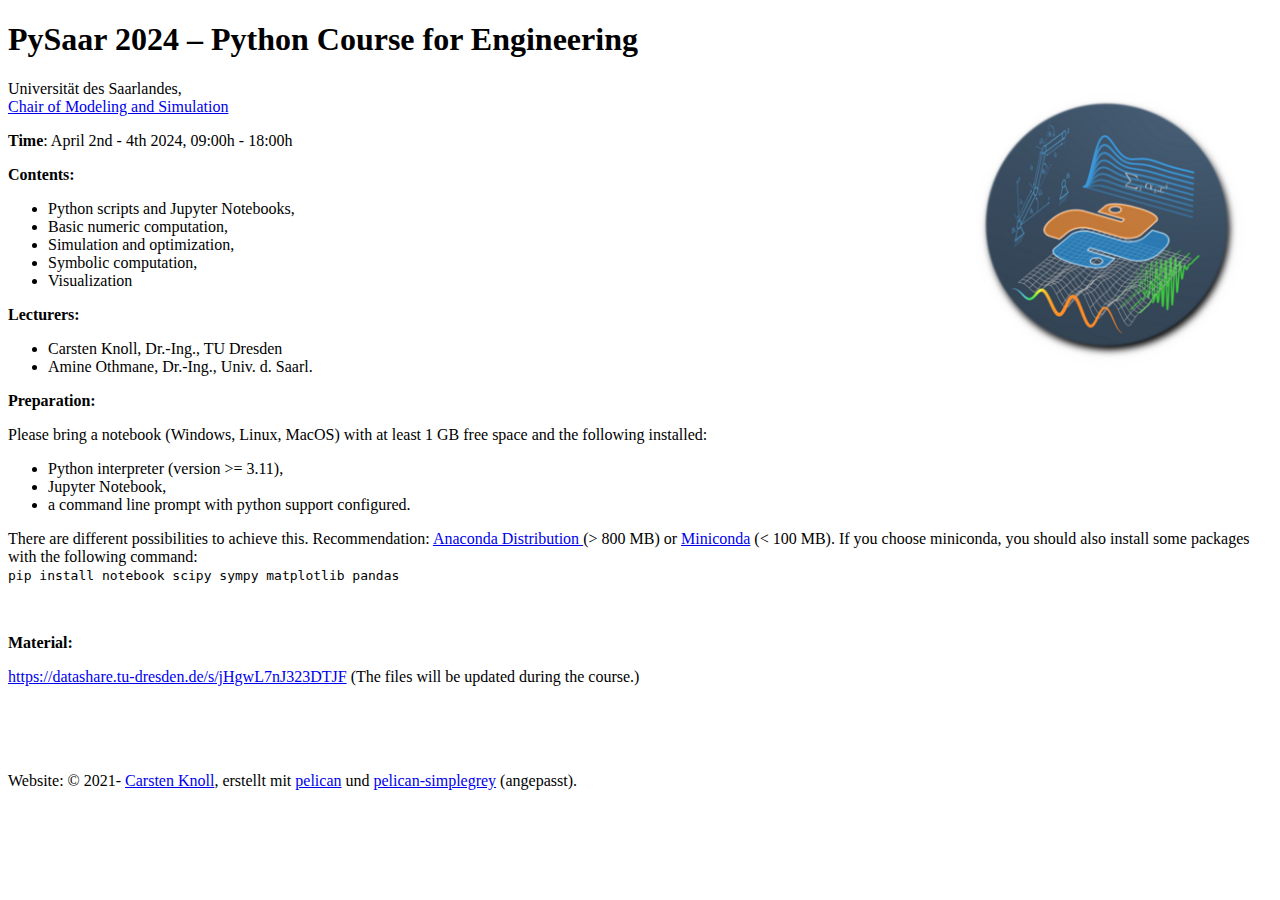
<file: docs/pysaar2024.html>
<!doctype html>
<html lang="">	
<head>
	<meta http-equiv="content-type" content="text/html; charset=UTF-8">
	<meta charset="utf-8"/>
	<meta name="viewport" content="width=device-width, initial-scale=1.0, shrink-to-fit=no" />

	<title>Python für Ingenieure für dummies</title>
	<meta name="author" content="Carsten Knoll, Robert Heedt">
	
    <meta property="og:title" content="Python für Ingenieure für Dummies">
    <meta property="og:description" content="Ingenieurprobleme Lösen mit der einfachen und mächtigen Programmiersprache Python: Kurven fitten, Systeme simulieren, Diagramme zeichnen, Spektren berechnen u.v.m. Hier gibt's das Begleitmaterial zum Buch.">
    <meta property="og:image" content="https://python-fuer-ingenieure.de/img/cover_banner.png">
    <meta property="og:url" content="https://python-fuer-ingenieure.de/">
    <meta name="twitter:card" content="summary_large_image">

	<link rel="top" href="#" />
	<link rel="shortcut icon" href="https://python-fuer-ingenieure.de/img/favicon.ico" sizes="32x32">
	<link rel="stylesheet" href="https://python-fuer-ingenieure.de/theme/css/main.css" type="text/css" />
		

</head>
	
<body>

    <div class="container">
	  
	  <header role="banner">
	    <div class="feeds">
	    </div>
<!-- 		<a href="https://python-fuer-ingenieure.de" class="title">Python für Ingenieure für dummies</a> -->
      </header>

	  <div class="wrapper">

		  <div role="main" class="content">

<h1 id="pysaar-2024-python-course-for-engineering">PySaar 2024 – Python Course for Engineering</h1>
<p><img src="img/cover-round-shadow-small.png" title="PySaar 2024" alt="Logo - PySaar 2024"  style="float:right; width:30vw; max-width:290px; margin-left:1.5em; margin-bottom:1.5em; margin-right:.5em;" /></p>
<p>Universität des Saarlandes,<br>
<a href="https://www.uni-saarland.de/en/lehrstuhl/flasskamp.html">Chair of Modeling and Simulation</a></p>
<p><strong>Time</strong>: April 2nd - 4th 2024, 09:00h - 18:00h</p>
<p><strong>Contents:</strong></p>
<ul>
<li>Python scripts and Jupyter Notebooks,</li>
<li>Basic numeric computation,</li>
<li>Simulation and optimization,</li>
<li>Symbolic computation,</li>
<li>Visualization</li>
</ul>
<p><strong>Lecturers:</strong></p>
<ul>
<li>Carsten Knoll, Dr.-Ing., TU Dresden</li>
<li>Amine Othmane, Dr.-Ing., Univ. d. Saarl.</li>
</ul>
<p><strong>Preparation:</strong></p>
<p>Please bring a notebook (Windows, Linux, MacOS) with at least 1 GB free space and the following installed:</p>
<ul>
<li>Python interpreter (version &gt;= 3.11),</li>
<li>Jupyter Notebook,</li>
<li>a command line prompt with python support configured.</li>
</ul>
<p>There are different possibilities to achieve this. Recommendation: <a href="https://www.anaconda.com/download">Anaconda Distribution
</a> (&gt; 800 MB) or <a href="https://docs.anaconda.com/free/miniconda/">Miniconda</a> (&lt; 100 MB). If you choose miniconda, you should also install some packages with the following command:<br>
<code>pip install notebook scipy sympy matplotlib pandas</code></p>
<p><br></p>
<p><strong>Material:</strong></p>
<p><a href="https://datashare.tu-dresden.de/s/jHgwL7nJ323DTJF">https://datashare.tu-dresden.de/s/jHgwL7nJ323DTJF</a> (The files will be updated during the course.)</p>
<p><br><br><br></p>

		  </div>




	  </div>

      <footer>
		<p role="contentinfo">
		  Website: © 2021- <a href="https://wwwpub.zih.tu-dresden.de/~knoll/">Carsten Knoll</a>, erstellt mit  <a href="https://getpelican.com/">pelican</a> und <a href="https://github.com/fle/pelican-simplegrey">pelican-simplegrey</a> (angepasst).
    	</p>

	  </footer>

	</div>

</body>
</html>
</file>
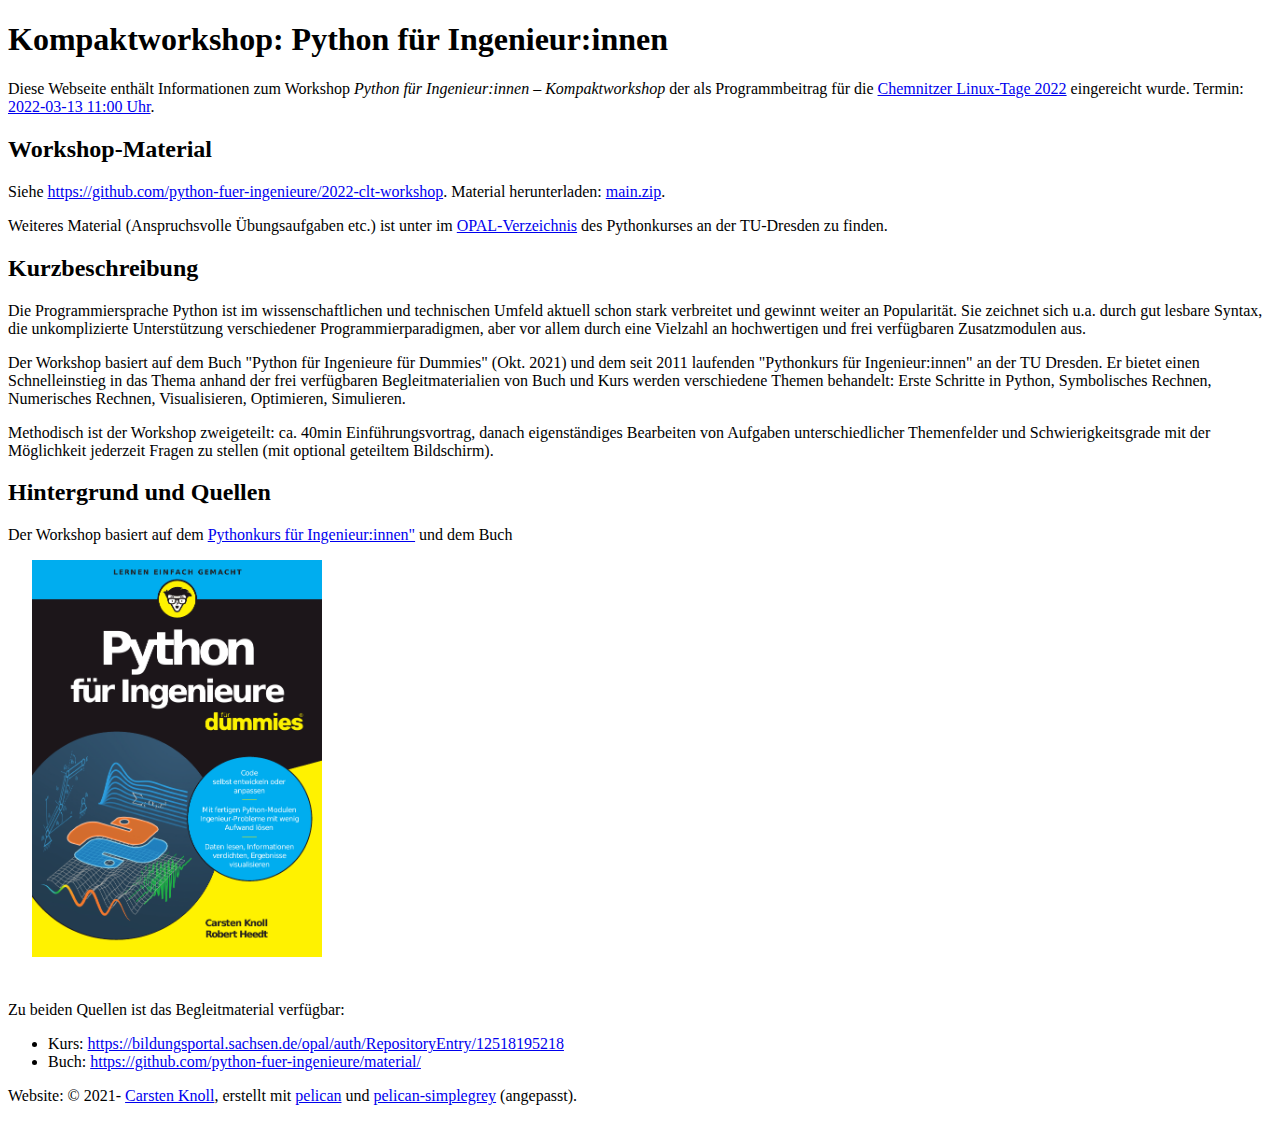
<file: docs/workshop.html>
<!doctype html>
<html lang="">	
<head>
	<meta http-equiv="content-type" content="text/html; charset=UTF-8">
	<meta charset="utf-8"/>
	<meta name="viewport" content="width=device-width, initial-scale=1.0, shrink-to-fit=no" />

	<title>Python für Ingenieure für dummies</title>
	<meta name="author" content="Carsten Knoll, Robert Heedt">
	
    <meta property="og:title" content="Python für Ingenieure für Dummies">
    <meta property="og:description" content="Ingenieurprobleme Lösen mit der einfachen und mächtigen Programmiersprache Python: Kurven fitten, Systeme simulieren, Diagramme zeichnen, Spektren berechnen u.v.m. Hier gibt's das Begleitmaterial zum Buch.">
    <meta property="og:image" content="https://python-fuer-ingenieure.de/img/cover_banner.png">
    <meta property="og:url" content="https://python-fuer-ingenieure.de/">
    <meta name="twitter:card" content="summary_large_image">

	<link rel="top" href="#" />
	<link rel="shortcut icon" href="https://python-fuer-ingenieure.de/img/favicon.ico" sizes="32x32">
	<link rel="stylesheet" href="https://python-fuer-ingenieure.de/theme/css/main.css" type="text/css" />
		

</head>
	
<body>

    <div class="container">
	  
	  <header role="banner">
	    <div class="feeds">
	    </div>
<!-- 		<a href="https://python-fuer-ingenieure.de" class="title">Python für Ingenieure für dummies</a> -->
      </header>

	  <div class="wrapper">

		  <div role="main" class="content">

<h1 id="kompaktworkshop-python-fur-ingenieurinnen">Kompaktworkshop: Python für Ingenieur:innen</h1>
<p>Diese Webseite enthält Informationen zum Workshop <em>Python für Ingenieur:innen – Kompaktworkshop</em> der als Programmbeitrag für die <a href="https://chemnitzer.linux-tage.de/2022/">Chemnitzer Linux-Tage 2022</a> eingereicht wurde. Termin: <a href="https://chemnitzer.linux-tage.de/2022/de/programm/beitrag/209">2022-03-13 11:00 Uhr</a>.</p>
<h2 id="workshop-material">Workshop-Material</h2>
<p>Siehe <a href="https://github.com/python-fuer-ingenieure/2022-clt-workshop">https://github.com/python-fuer-ingenieure/2022-clt-workshop</a>. Material herunterladen: <a href="https://github.com/python-fuer-ingenieure/2022-clt-workshop/archive/refs/heads/main.zip">main.zip</a>.</p>
<p>Weiteres Material (Anspruchsvolle Übungsaufgaben etc.) ist unter im <a href="https://bildungsportal.sachsen.de/opal/auth/RepositoryEntry/12518195218/CourseNode/94506982489539">OPAL-Verzeichnis</a> des Pythonkurses an der TU-Dresden zu finden.</p>
<h2 id="kurzbeschreibung">Kurzbeschreibung</h2>
<p>Die Programmiersprache Python ist im wissenschaftlichen und technischen Umfeld aktuell schon stark verbreitet und gewinnt weiter an Popularität. Sie zeichnet sich u.a. durch gut lesbare Syntax, die unkomplizierte  Unterstützung verschiedener Programmierparadigmen, aber vor allem durch eine Vielzahl an hochwertigen und frei verfügbaren Zusatzmodulen aus.</p>
<p>Der Workshop basiert auf dem Buch "Python für Ingenieure für Dummies" (Okt. 2021)  und dem seit 2011 laufenden "Pythonkurs für Ingenieur:innen" an der TU Dresden. Er bietet einen Schnelleinstieg in das Thema anhand der frei verfügbaren Begleitmaterialien von Buch und Kurs werden verschiedene Themen behandelt: Erste Schritte in Python, Symbolisches Rechnen, Numerisches Rechnen, Visualisieren, Optimieren, Simulieren.</p>
<p>Methodisch ist der Workshop zweigeteilt: ca. 40min Einführungsvortrag, danach eigenständiges Bearbeiten von Aufgaben unterschiedlicher Themenfelder und Schwierigkeitsgrade mit der Möglichkeit jederzeit Fragen zu stellen (mit optional geteiltem Bildschirm).</p>
<h2 id="hintergrund-und-quellen">Hintergrund und Quellen</h2>
<p>Der Workshop basiert auf dem <a href="https://tu-dresden.de/pythonkurs">Pythonkurs für Ingenieur:innen"</a> und dem Buch</p>
<p><a href="https://python-fuer-ingenieure.de"><img src="img/cover_book.png" title="Python für Ingenieure für Dummies" alt="Cover: Python für Ingenieure für Dummies"  style="width:60vw; max-width:290px; margin-left:1.5em; margin-bottom:1.5em; margin-right:.5em;" /></a></p>
<p>Zu beiden Quellen ist das Begleitmaterial verfügbar:</p>
<ul>
<li>Kurs: <a href="https://bildungsportal.sachsen.de/opal/auth/RepositoryEntry/12518195218">https://bildungsportal.sachsen.de/opal/auth/RepositoryEntry/12518195218</a></li>
<li>Buch: <a href="https://github.com/python-fuer-ingenieure/material/tree/main/notebooks">https://github.com/python-fuer-ingenieure/material/</a></li>
</ul>

		  </div>




	  </div>

      <footer>
		<p role="contentinfo">
		  Website: © 2021- <a href="https://wwwpub.zih.tu-dresden.de/~knoll/">Carsten Knoll</a>, erstellt mit  <a href="https://getpelican.com/">pelican</a> und <a href="https://github.com/fle/pelican-simplegrey">pelican-simplegrey</a> (angepasst).
    	</p>

	  </footer>

	</div>

</body>
</html>
</file>
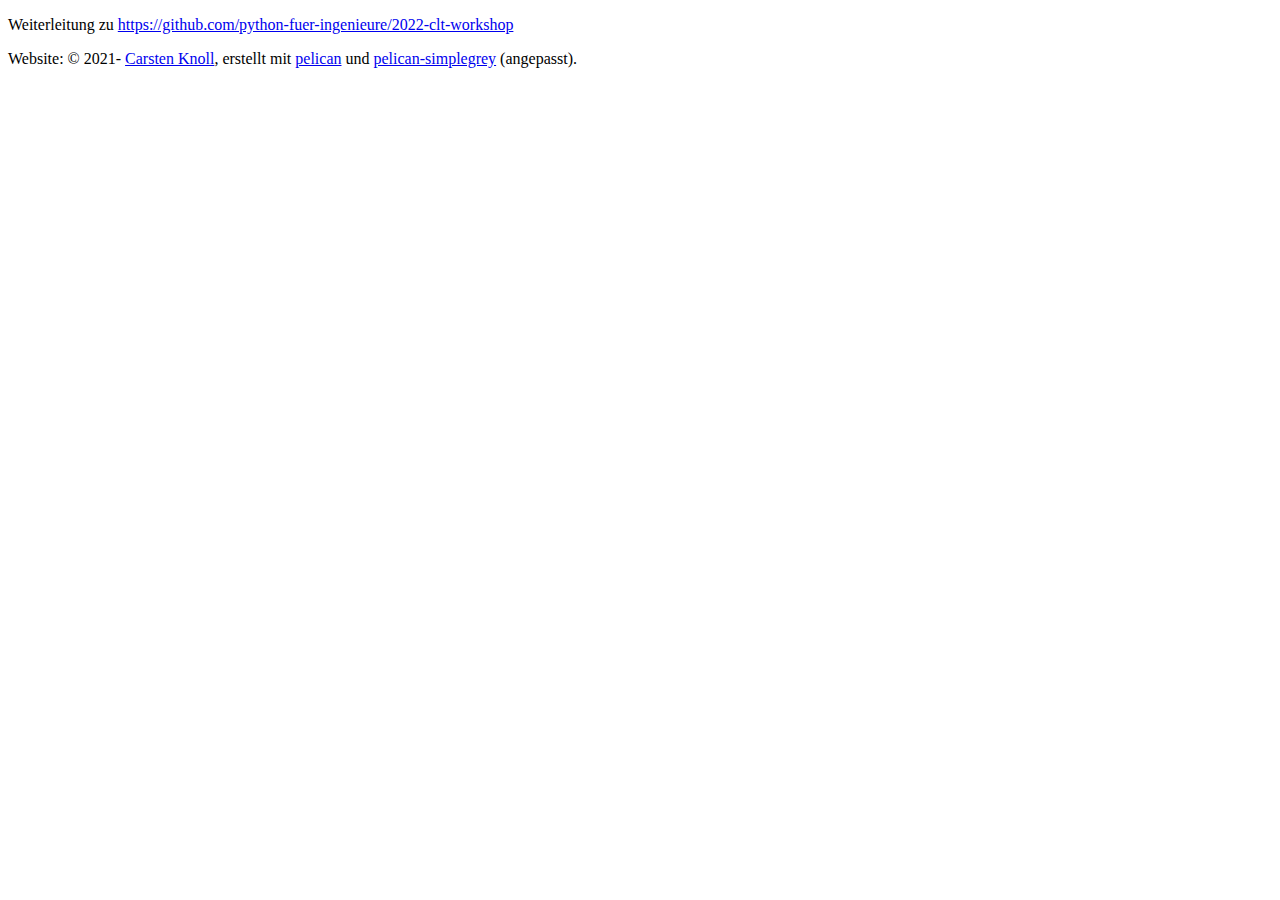
<file: content/res/ws-material.html>
<!doctype html>
<html lang="">	
<head>
	<meta http-equiv="content-type" content="text/html; charset=UTF-8">
	<meta http-equiv="refresh" content="time; URL=https://github.com/python-fuer-ingenieure/2022-clt-workshop" />
	<meta charset="utf-8"/>
	<meta name="viewport" content="width=device-width, initial-scale=1.0, shrink-to-fit=no" />
	<title>Python für Ingenieure für dummies</title>	
	<meta name="author" content="Carsten Knoll, Robert Heedt">
	
    <meta property="og:title" content="Python für Ingenieure für Dummies">
    <meta property="og:description" content="Ingenieurprobleme Lösen mit der einfachen und mächtigen Programmiersprache Python: Kurven fitten, Systeme simulieren, Diagramme zeichnen, Spektren berechnen u.v.m. Hier gibt's das Begleitmaterial zum Buch.">
    <meta property="og:image" content="https://python-fuer-ingenieure.de/img/cover_banner.png">
    <meta property="og:url" content="https://python-fuer-ingenieure.de/">
    <meta name="twitter:card" content="summary_large_image">

	<link rel="top" href="#" />
	<link rel="shortcut icon" href="https://python-fuer-ingenieure.de/img/favicon.ico" sizes="32x32">
	<link rel="stylesheet" href="https://python-fuer-ingenieure.de/theme/css/main.css" type="text/css" />
		

</head>
	
<body>

    <div class="container">
	  
	  <header role="banner">
	    <div class="feeds">
	    </div>
<!-- 		<a href="https://python-fuer-ingenieure.de" class="title">Python für Ingenieure für dummies</a> -->
      </header>

	  <div class="wrapper">

		  <div role="main" class="content">

<p>Weiterleitung zu <a href="https://github.com/python-fuer-ingenieure/2022-clt-workshop">https://github.com/python-fuer-ingenieure/2022-clt-workshop</a> </p>

		  </div>




	  </div>

      <footer>
		<p role="contentinfo">
		  Website: © 2021- <a href="https://tu-dresden.de/ing/elektrotechnik/rst/das-institut/beschaeftigte/carsten-knoll">Carsten Knoll</a>, erstellt mit  <a href="https://getpelican.com/">pelican</a> und <a href="https://github.com/fle/pelican-simplegrey">pelican-simplegrey</a> (angepasst).
    	</p>

	  </footer>

	</div>

</body>
</html>
</file>
